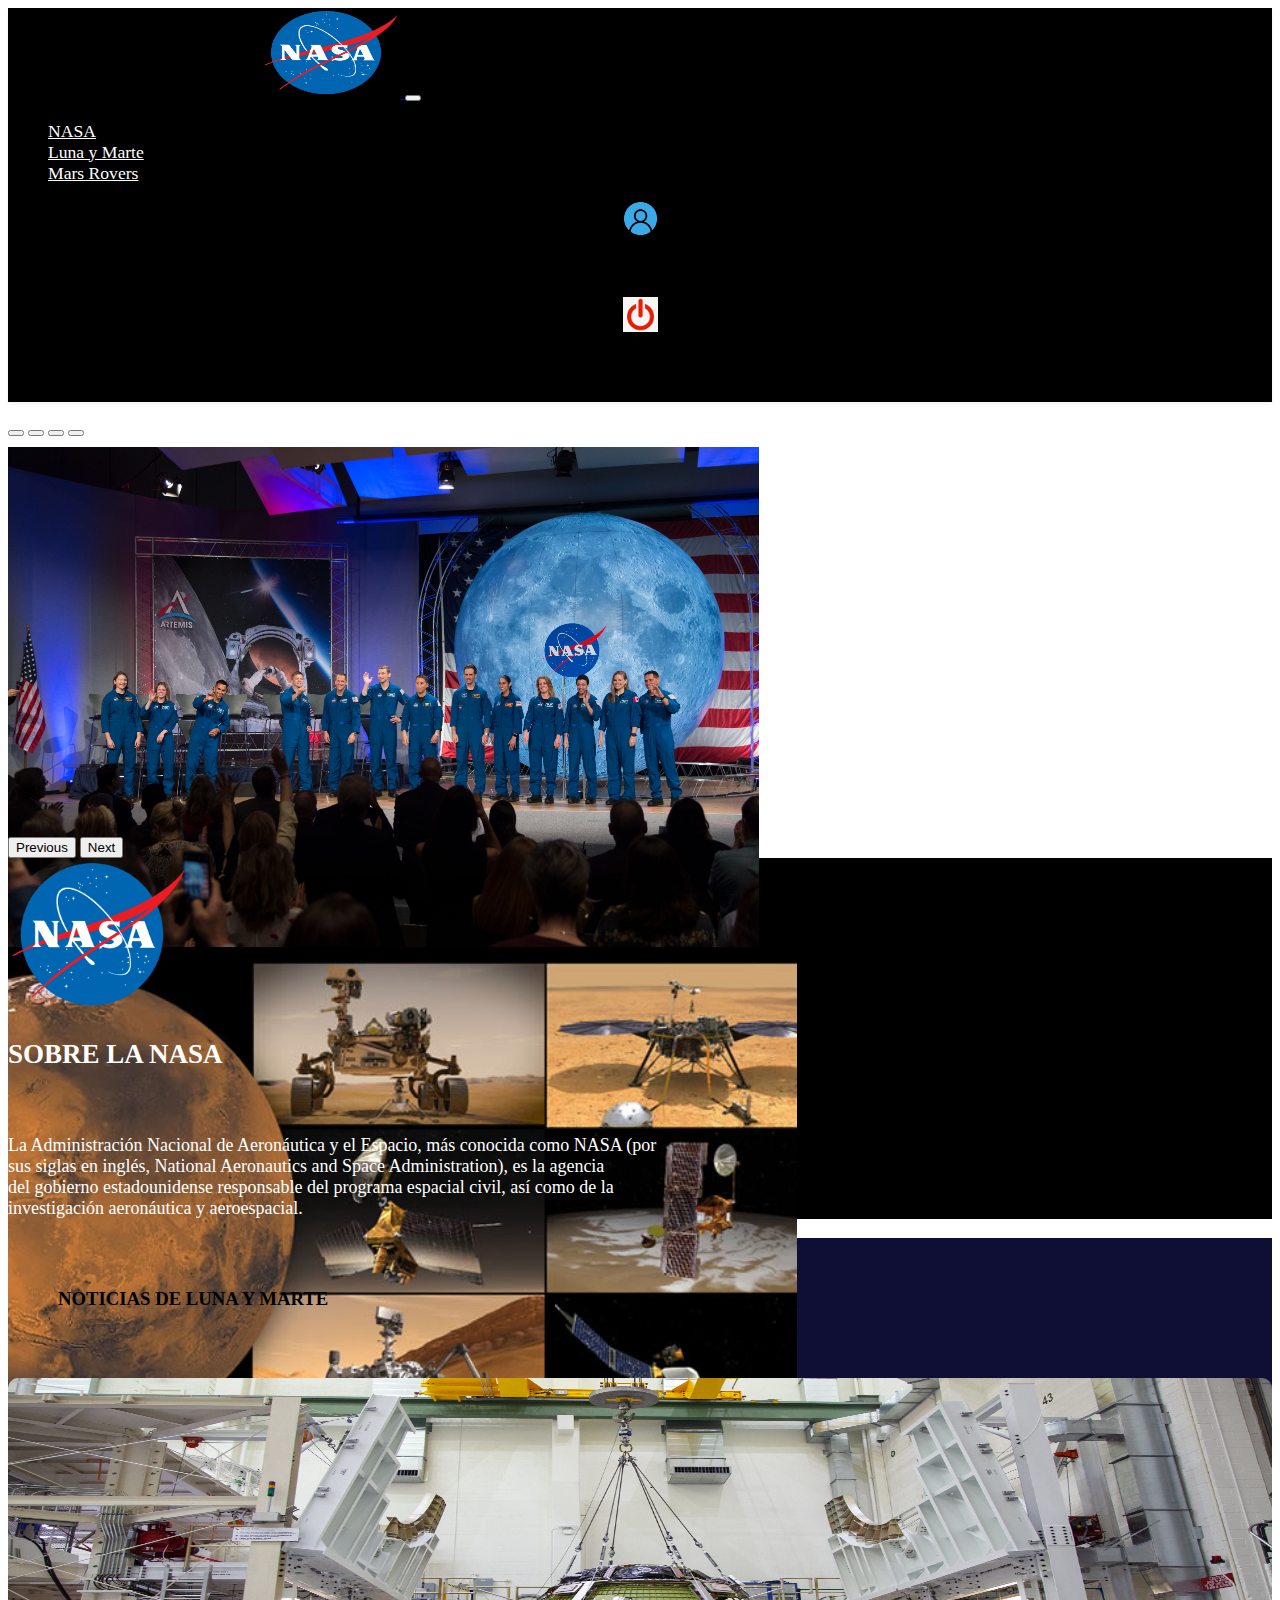
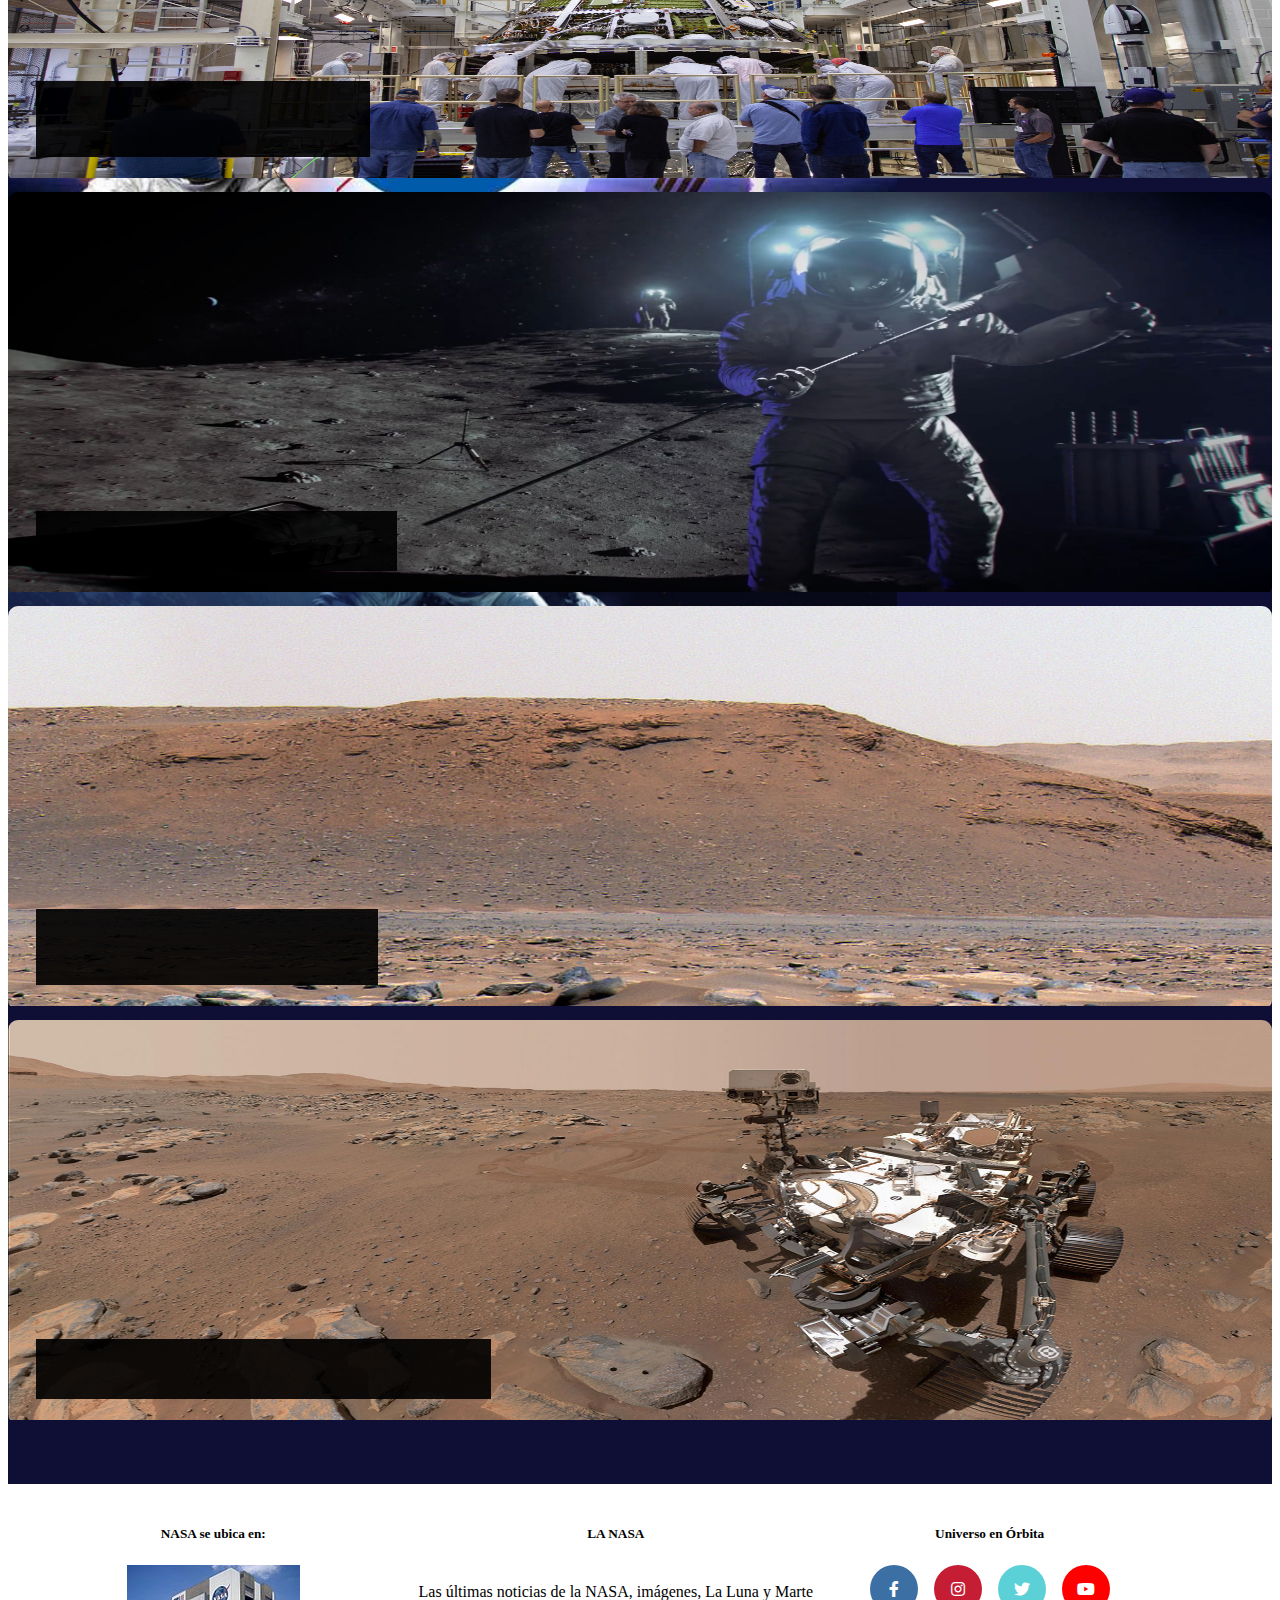
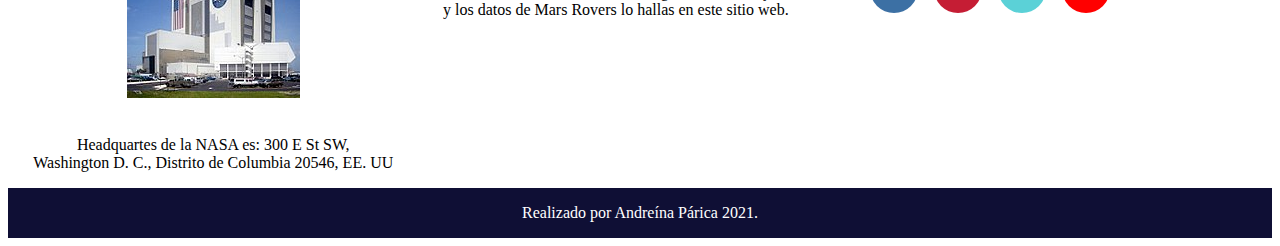
<file: index.html>
<!DOCTYPE html>
<html lang="en">
  <head>
    <meta charset="UTF-8" />
    <meta http-equiv="X-UA-Compatible" content="IE=edge" />
    <meta name="viewport" content="width=device-width, initial-scale=1.0" />
    <title> NASA </title>
    <!-- <link rel="stylesheet" href="descargaBootstrap/css/bootstrap.min.css"> -->

    <link rel="icon" href="icons/logonasa.png" type="logomv">

    <link
      href="https://cdn.jsdelivr.net/npm/bootstrap@5.1.1/dist/css/bootstrap.min.css"
      rel="stylesheet"
      integrity="sha384-F3w7mX95PdgyTmZZMECAngseQB83DfGTowi0iMjiWaeVhAn4FJkqJByhZMI3AhiU"
      crossorigin="anonymous"
    />

    <link rel="stylesheet" href="https://cdnjs.cloudflare.com/ajax/libs/font-awesome/5.15.4/css/all.min.css">

    <link rel="stylesheet" href="css/estilos.css"/>

  </head>

  <body>
    <nav class="navbar navbar-expand-lg sticky-top">
      <div class="container-fluid">
        <a class="navbar-brand" href="#">
          <img class="logohistory" src="icons/logonasa.png" alt="logo" />
        </a>
        <button
          class="navbar-toggler"
          type="button"
          data-bs-toggle="collapse"
          data-bs-target="#navbarSupportedContent"
          aria-controls="navbarSupportedContent"
          aria-expanded="false"
          aria-label="Toggle navigation"
        >

          <span class="navbar-toggler-icon"></span>
        </button>
        <div class="collapse navbar-collapse" id="navbarSupportedContent">

          <ul class="navbar-nav me-auto text-center ml-4">
            <li class="nav-item">
              <a class="nav-link active" href="#"> NASA </a>
            </li>
            <li class="nav-item">
              <a class="nav-link" href="#">Luna y Marte </a>
            </li>
            <li class="nav-item">
              <a class="nav-link" href="marsroverts.html"> Mars Rovers </a>
            </li>
          </ul>

          <div class="login d-flex flex-row justify-content-center mt-4">
            <div class="iconodetails">
              <a id="login1" class="nav-link" href="#">
                <img onmouseover="show()" onmouseout="show()" width="35px" src="icons/login.png" alt="user" />
              </a>

              <p class="text-white" id="textLogin">Login</p>
            </div>

            <div class="iconodetails">
              <a id="login2" class="nav-link" href="#">
                <img onmouseover="show2()" onmouseout="show2()" width="35px" src="icons/saliricon.png" alt="logout" />
              </a>

              <p class="text-white" id="textLogout">Logout</p>
            </div>

            <div class="iconodetails">
              <p id="loginUser" class="nav-user"></p>
            </div>
          </div>
        </div>
      </div>
    </nav>

    <section>
      <div
        id="carouselExampleIndicators"
        class="carousel slide"
        data-bs-ride="carousel"
      >
        <div class="carousel-indicators">
          <button
            type="button"
            data-bs-target="#carouselExampleIndicators"
            data-bs-slide-to="0"
            class="active"
            aria-current="true"
            aria-label="Slide 1"
          ></button>
          <button
            type="button"
            data-bs-target="#carouselExampleIndicators"
            data-bs-slide-to="1"
            aria-label="Slide 2"
          ></button>
          <button
            type="button"
            data-bs-target="#carouselExampleIndicators"
            data-bs-slide-to="2"
            aria-label="Slide 3"
          ></button>
          <button
            type="button"
            data-bs-target="#carouselExampleIndicators"
            data-bs-slide-to="3"
            aria-label="Slide 4"
          ></button>
        </div>

        <div class="carousel-inner" style="height: 400px">
          <div class="carousel-item active">
            <img
              src="img/nasa.jpg"
              class="d-block img-fluid"
              alt="nasa"
            />
          </div>

          <div class="carousel-item">
            <img src="img/nasa2.jpg" class="d-block img-fluid" alt="nasa2" />
          </div>

          <div class="carousel-item">
            <img src="img/nasa3.jpg" class="d-block img-fluid" alt="nasa3" />
          </div>

          <div class="carousel-item">
            <img src="img/nasa5.jpg" class="d-block img-fluid" alt="nasa4" />
          </div>
        </div>
        <button
          class="carousel-control-prev"
          type="button"
          data-bs-target="#carouselExampleIndicators"
          data-bs-slide="prev"
        >
          <span class="carousel-control-prev-icon" aria-hidden="true"></span>
          <span class="visually-hidden">Previous</span>
        </button>
        <button
          class="carousel-control-next"
          type="button"
          data-bs-target="#carouselExampleIndicators"
          data-bs-slide="next"
        >
          <span class="carousel-control-next-icon" aria-hidden="true"></span>
          <span class="visually-hidden">Next</span>
        </button>
      </div>
    </section>

    <section
      class="
        history
        py-2
        text-sm-center text-md-center text-lg-center text-xl-center
      "
    >
      <div class="container-fluid">
        <img
          src="icons/logonasa.png"
          alt="nasa"
          width="181"
          class="img-fluid mx-auto py-5"
        />

        <h2 id="titulo" class="display-5 text-danger">
          SOBRE LA NASA
        </h2>
        <p class="py-3">
          <br />
          <br> La Administración Nacional de Aeronáutica y el Espacio, más conocida como NASA (por <br> sus siglas en inglés, National Aeronautics and Space Administration), es la agencia <br> del gobierno estadounidense responsable del programa espacial civil, así como de la <br> investigación aeronáutica y aeroespacial.
        </p>
      </div>
    </section>

    <section class="contenedor container-fluid p-5">
      <h3 style="padding: 50px" class="text-white text-center"> NOTICIAS DE LUNA Y MARTE </h3>

      <div class="row">
        <div class="col-md-6 col-sm-6">
          <div class="imagenes-container">
            <div class="imagenes-details">
              <h5 class="text-danger">Las personas que dan vida al Orion de la NASA: el módulo <br> de tripulación</h5>
            </div>

            <img src="img/noticia1.jpeg" class="img-fluid" alt="noticia1" />
          </div>
        </div>


        <div class="col-md-6 col-sm-6">
          <div class="imagenes-container">
            <div class="imagenes-details">
              <h5 class="text-danger"> La NASA organiza un taller de exploración de paseos espaciales
              </h5>
            </div>

            <img src="img/noticia2.png" class="imag-fluid" alt="noticia2" />
          </div>
        </div>

        <div class="col-md-6 col-sm-6">
          <div class="imagenes-container">
            <div class="imagenes-details">
              <h5 class="text-danger">La perseverancia de la NASA arroja más luz sobre el pasado <br> acuoso del cráter Jezero</h5>
            </div>

            <img src="img/noticia3.jpg" class="imag-fluid" alt="noticia3" />
          </div>
        </div>

        <div class="col-md-6 col-sm-6">
          <div class="imagenes-container">
            <div class="imagenes-details">
              <h5 class="text-danger">Las cámaras Perseverance Rover de la NASA capturan Marte como nunca antes
              </h5>
            </div>

            <img src="img/noticia4.jpg" class="imag-fluid" alt="noticia4" />
          </div>
        </div>





        <footer>

          <div class="containerfooter">
              <div class="ubicacion">
              <h5 class="bg-dark text-white"> NASA se ubica en: </h5>
              <img src="img/ubicacion.jpg" alt="ubicacion">

              <p> <br> Headquartes de la NASA es: 300 E St SW, <br> Washington D. C., Distrito de Columbia 20546, EE. UU </p>

              </div>

              <div class="about">
              <h5 class="bg-dark text-white"> LA NASA </h5>
                  <p> <br> Las últimas noticias de la NASA, imágenes, La Luna y Marte
                      <br> y los datos de Mars Rovers lo hallas en este sitio web.

            </div>

            <div class="redes">
                  <h5 class="bg-dark text-white"> Universo en Órbita </h5>
                  <a href="#" class="facebook"> <i class="fab fa-facebook-f"></i></a>
                  <a href="#" class="instagram"> <i class="fab fa-instagram"></i></a>
                  <a href="#" class="twitter"> <i class="fab fa-twitter"></i></a>
                  <a href="#" class="youtube"> <i class="fab fa-youtube"></i></a>


              </div>



              </div>

              <div class="footerfinal">
                  <p> Realizado por Andreína Párica 2021. </p>

              </div>

        </div>


</footer>


      </div>
    </section>

    <script
      src="https://cdn.jsdelivr.net/npm/bootstrap@5.1.1/dist/js/bootstrap.bundle.min.js"
      integrity="sha384-/bQdsTh/da6pkI1MST/rWKFNjaCP5gBSY4sEBT38Q/9RBh9AH40zEOg7Hlq2THRZ"
      crossorigin="anonymous"
    ></script>

    <script src="js/script.js"></script>


    <!-- <script src="descargaBootstrap/css/bootstrap.min.css"></script> -->
  </body>
</html>
</file>
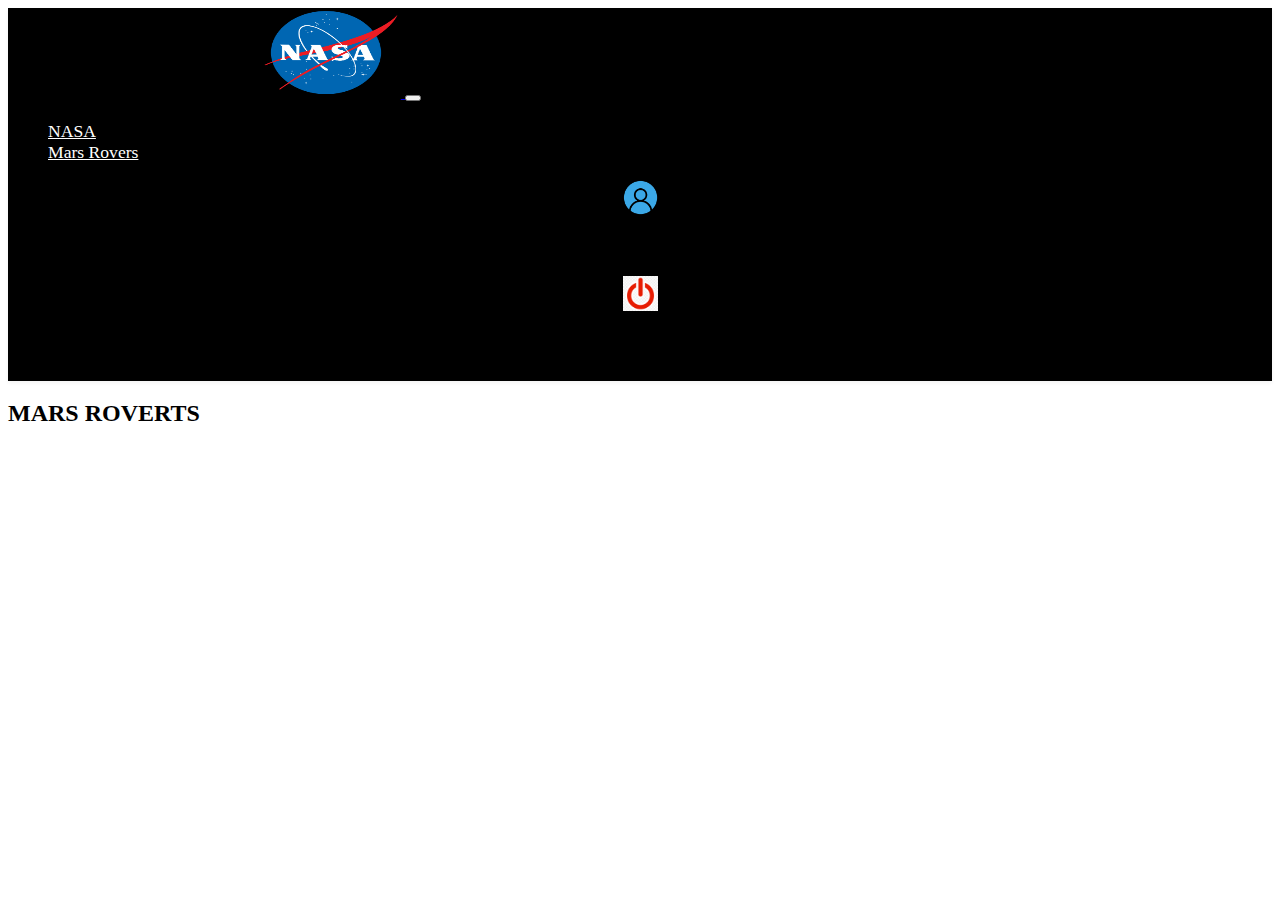
<file: marsroverts.html>
<!DOCTYPE html>
<html lang="en">
<head>
    <meta charset="UTF-8">
    <meta http-equiv="X-UA-Compatible" content="IE=edge">
    <meta name="viewport" content="width=device-width, initial-scale=1.0">
    <title> Mars Roverts </title>


    <link rel="icon" href="icons/logonasa.png" type="logomv">

    <link
    href="https://cdn.jsdelivr.net/npm/bootstrap@5.1.1/dist/css/bootstrap.min.css"
    rel="stylesheet"
    integrity="sha384-F3w7mX95PdgyTmZZMECAngseQB83DfGTowi0iMjiWaeVhAn4FJkqJByhZMI3AhiU"
    crossorigin="anonymous"
    />

    <link rel="stylesheet" href="https://cdnjs.cloudflare.com/ajax/libs/font-awesome/5.15.4/css/all.min.css">

    <link rel="stylesheet" href="css/estilosmars.css"/>



</head>



<body>
    <nav class="navbar navbar-expand-lg sticky-top">
        <div class="container-fluid">
        <a class="navbar-brand" href="#">
            <img class="logohistory" src="icons/logonasa.png" alt="logo" />
        </a>
        <button
            class="navbar-toggler"
            type="button"
            data-bs-toggle="collapse"
            data-bs-target="#navbarSupportedContent"
            aria-controls="navbarSupportedContent"
            aria-expanded="false"
            aria-label="Toggle navigation"
        >

            <span class="navbar-toggler-icon"></span>
        </button>
        <div class="collapse navbar-collapse" id="navbarSupportedContent">

            <ul class="navbar-nav me-auto text-center ml-4">
            <li class="nav-item">
                <a class="nav-link active" href="#"> NASA </a>
            </li>
            <li class="nav-item">
                <a class="nav-link" href="#"> Mars Rovers </a>
            </li>
            </ul>

            <div class="login d-flex flex-row justify-content-center mt-4">
            <div class="iconodetails">
                <a id="login1" class="nav-link" href="#">
                <img onmouseover="show()" onmouseout="show()" width="35px" src="icons/login.png" alt="user" />
                </a>

                <p class="text-white" id="textLogin">Login</p>
            </div>

            <div class="iconodetails">
                <a id="login2" class="nav-link" href="#">
                <img onmouseover="show2()" onmouseout="show2()" width="35px" src="icons/saliricon.png" alt="logout" />
                </a>

                <p class="text-white" id="textLogout">Logout</p>
            </div>

            <div class="iconodetails">
                <p id="loginUser" class="nav-user"></p>
            </div>
            </div>
        </div>
        </div>
    </nav>


    <section>
        <h2 id="titulo" class="display-5 text-danger text-center">
            MARS ROVERTS
          </h2>
        <div class="container position-relative">
            <div
            id="datosAPI"
                class="datosAPI position-absolute row row-cols-5 row-cols-md-5 g-4"
            ></div>
            </div>

    </section>


    <script
    src="https://cdn.jsdelivr.net/npm/bootstrap@5.1.1/dist/js/bootstrap.bundle.min.js"
    integrity="sha384-/bQdsTh/da6pkI1MST/rWKFNjaCP5gBSY4sEBT38Q/9RBh9AH40zEOg7Hlq2THRZ"
    crossorigin="anonymous"
></script>

<script src="js/scriptmars.js"></script>


</body>
</html>
</file>
<file: css/estilos.css>
.logohistory {
    width: 140px;
    height: 90px;
    padding-left: 20%;
}

.navbar {
    background-color: #000000;
    box-shadow: 0 2px 4px rgba(0, 0, 0, .05);
    min-height: 100px;
    font-size: 1.1rem;
}

.nav-link {
    color: #ffffff;
}

.nav-link:hover {
    color:rgb(29, 29, 236);
}

.iconodetails {
    width: 75px;
    margin: auto;
    text-align: center;

}

.nav-user {
    padding-top: 8px;
    color: #f1e2e2;
}

.carousel-item img {
    height: 500px;
    width: auto;
    margin: 0 auto;
    padding-top: 10px;

}

.history {
    font-size: 18px;
    color: white;
}

.container-fluid {
    background-color: black;
}

.contenedor {
    background-color: rgb(15, 15, 53);
}

.imagenes-container {
    position: relative;
    overflow: hidden;
    margin: 10px 0;
    border-radius: 10px;
}

.imagenes-container img {
    -moz-transition: all 0.8s;
    -webkit-transition: all.8s;
    transition: all 0.8s;
    width: 100%;
    height: 400px;
    cursor: pointer;
}

.imagenes-container:hover img {
    -moz-transform: scale(1.2);
    -webkit-transform: scale(1.2);
    transform: scale(1.2);
}

.imagenes-details {
    position:absolute;
    bottom: 25px;
    left: 28px;
    z-index: 100;
    background-color: black;
    opacity: 0.9;


    }

    .containerfooter {
        background-color: #ffffff;
        width: 100%;
        height: 80%;
        display: inline-flex;
        margin: auto;
        text-align: center;
        margin-top: 50px;
        padding-top: 20px;
        padding-left: 1%;

}


    .ubicacion {
        padding-left: 1%;
}

    .about {
        padding-left: 2%;
    }

    .redes {
        padding-left: 4%;
    }

    .redes a {
        display: inline-flex;
        color: #ffffff;
        height: 48px;
        width: 48px;
        justify-content: center;
        align-items: center;
        text-decoration: none;
        border-radius: 50%;
        margin: 0 6px;
        transition: transform 0.4s;

}

    .redes a:hover {
        transform: scale(1.3);
    }

    .redes a.facebook {
    background-color: #3c70a4;
    }

    .redes a.instagram {
        background-color: #c51d34;
    }

    .redes a.twitter {
        background-color: #5bd1d7;
    }

    .redes a.youtube {
        background-color: #ff0000;
    }

    .footerfinal {
        width: 100%;
        display: inline-flex;
        justify-content: center;
        color: #ffffff;
    }
</file>
<file: css/estilosmars.css>
.logohistory {
    width: 140px;
    height: 90px;
    padding-left: 20%;
}

.navbar {
    background-color: #000000;
    box-shadow: 0 2px 4px rgba(0, 0, 0, .05);
    min-height: 100px;
    font-size: 1.1rem;
}

.nav-link {
    color: #ffffff;
}

.nav-link:hover {
    color:rgb(29, 29, 236);
}

.iconodetails {
    width: 75px;
    margin: auto;
    text-align: center;

}

.nav-user {
    padding-top: 8px;
    color: #f1e2e2;
}
</file>
